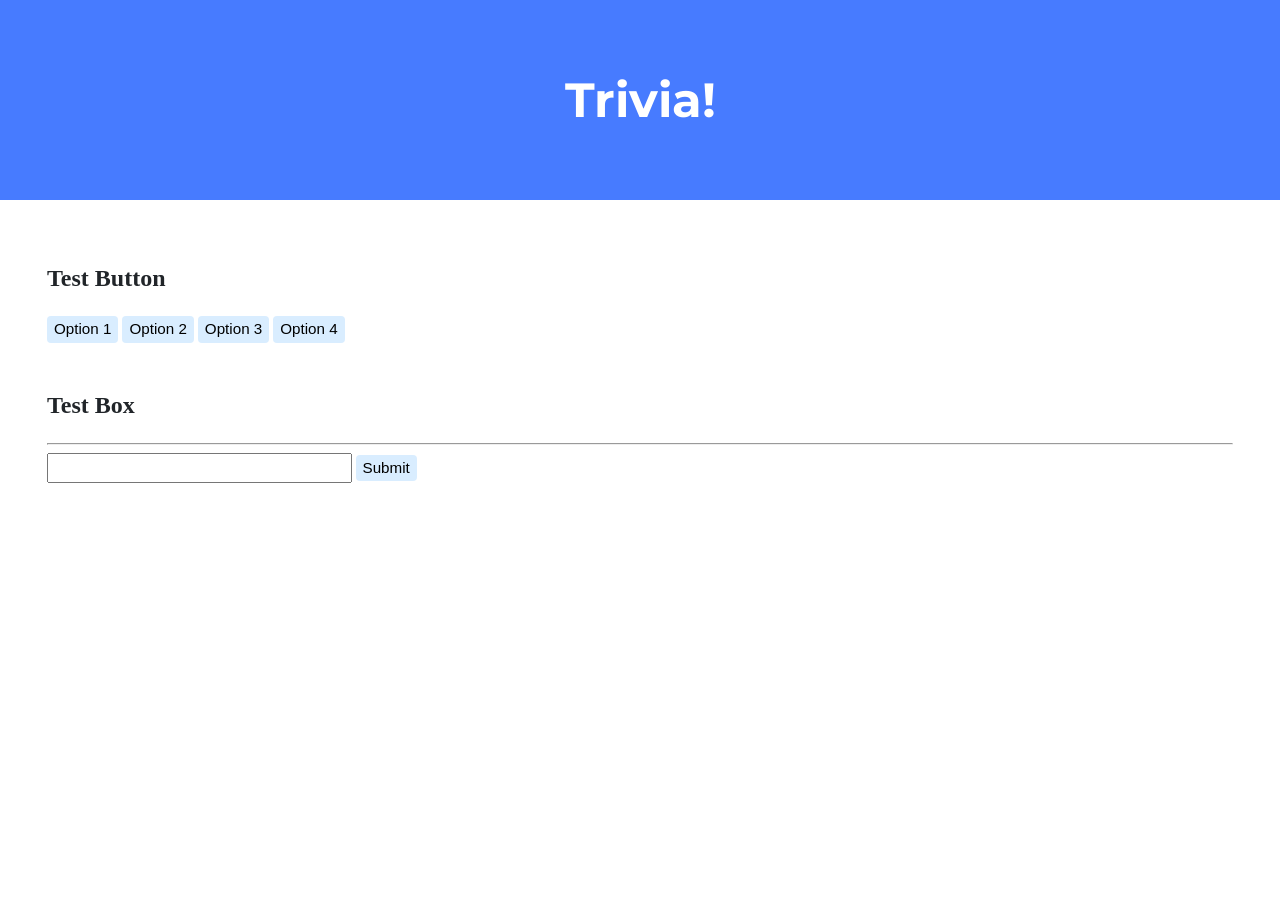
<file: Week 8. JS, HTML - trivia/index.html>
<!DOCTYPE html>

<html lang="en">
    <head>
        <link href="https://fonts.googleapis.com/css2?family=Montserrat:wght@500&display=swap" rel="stylesheet">
        <link href="styles.css" rel="stylesheet">
        <title>Teste Site</title>
        <script>src="java.js"</script>
    </head>
    <body>
        <div class="header">
            <h1>Trivia!</h1>
        </div>

        <div class="container">
            <div class="section">
                <h2>Test Button</h2>
                <button id="first", onclick = "changecolor(first)">Option 1</button>
                <button id="second", onclick = "changecolor(second)">Option 2</button>
                <button id="third", onclick = "changecolor(third)">Option 3</button>
                <button id="fourth", onclick = "changecolor(fourth)">Option 4</button>
            </div>

            <div class="section">
                <h2>Test Box</h2>
                <hr>
                <input id="box", type="text">
                <button id="answear", onclick="saveanswear()">Submit</button>
            </div>
        </div>
    </body>
</html>
</file>
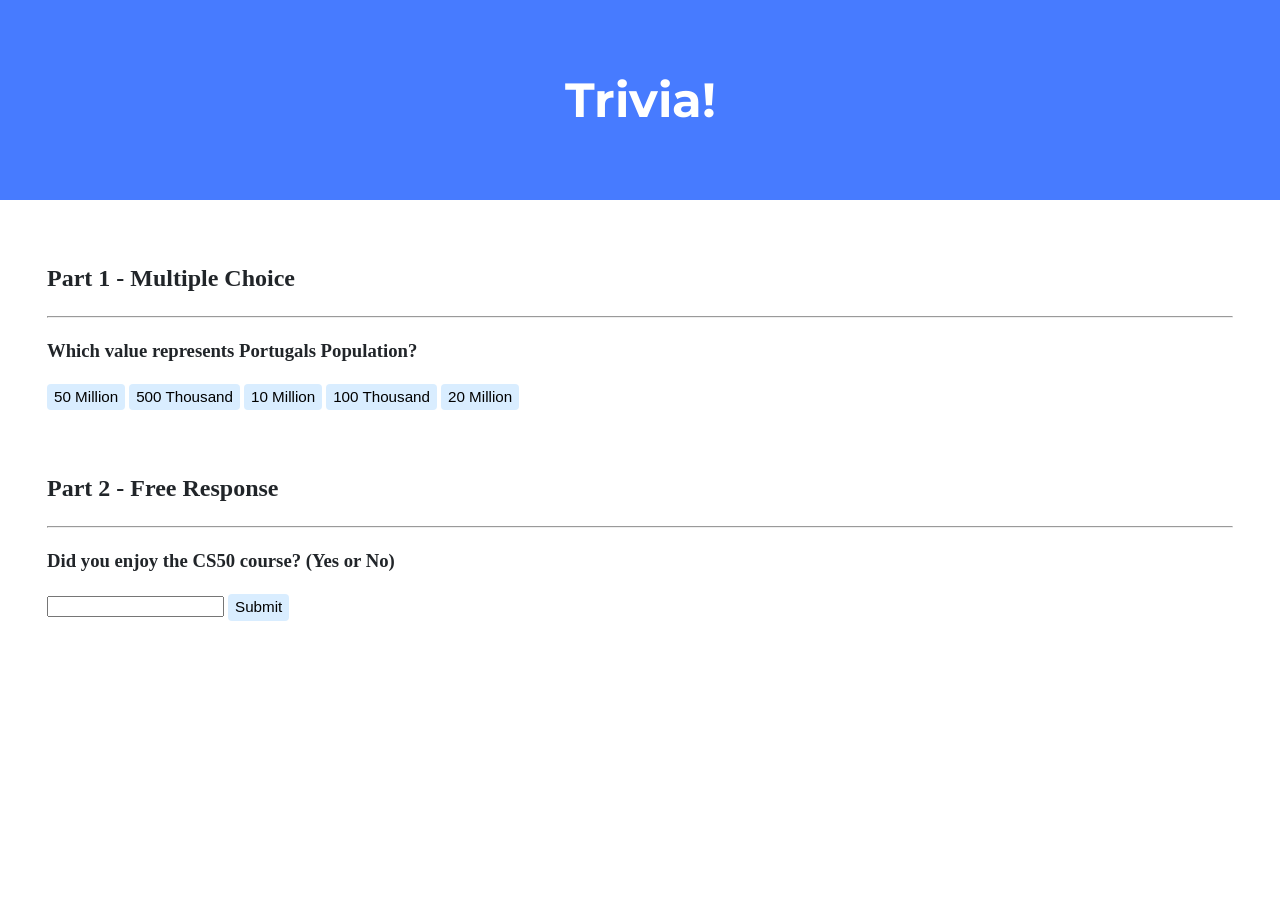
<file: Week 8. JS, HTML - trivia/new.html>
<!DOCTYPE html>

<html lang="en">
    <head>
        <link href="https://fonts.googleapis.com/css2?family=Montserrat:wght@500&display=swap" rel="stylesheet">
        <link href="styles.css" rel="stylesheet">
        <title>Teste Site</title>
        <script src="java.js"></script>
    </head>
    <body>
        <div class="header">
            <h1>Trivia!</h1>
        </div>

        <div class="container">
            <div class="section">
                <h2>Part 1 - Multiple Choice</h2>
				<hr>
                <h3>Which value represents Portugals Population?</h3>
				<button class="incorrect">50 Million</button>
				<button class="incorrect">500 Thousand</button>
				<button id="correct">10 Million</button>
				<button class="incorrect">100 Thousand</button>
				<button class="incorrect">20 Million</button>
				<p id="p1_message"></p>
            </div>

            <div class="section">
				<h2> Part 2 - Free Response</h2>
				<hr>
				<h3>Did you enjoy the CS50 course? (Yes or No)</h3>
                <input type="text_query">
                <button id="text_answear">Submit</button>
				<p id="p2_message"></p>
            </div>
        </div>
    </body>
</html>
</file>
<file: Week 8. JS, HTML - trivia/styles.css>
body {
    background-color: #fff;
    color: #212529;
    font-size: 1rem;
    font-weight: 400;
    line-height: 1.5;
    margin: 0;
    text-align: left;
}

.container {
    margin-left: auto;
    margin-right: auto;
    padding-left: 15px;
    padding-right: 15px;
}

.header {
    background-color: #477bff;
    color: #fff;
    margin-bottom: 2rem;
    padding: 2rem 1rem;
    text-align: center;
}

.section {
    padding: 0.5rem 2rem 1rem 2rem;
}

.section:hover {
    background-color: #f5f5f5;
    transition: color 2s ease-in-out, background-color 0.15s ease-in-out;
}

h1 {
    font-family: 'Montserrat', sans-serif;
    font-size: 48px;
}

button, input[type="submit"] {
    background-color: #d9edff;
    border: 1px solid transparent;
    border-radius: 0.25rem;
    font-size: 0.95rem;
    font-weight: 400;
    line-height: 1.5;https://codepen.io/pen/
    padding: 0.375rem 0.75rem;
    text-align: center;
    transition: color 0.15s ease-in-out, background-color 0.15s ease-in-out, border-color 0.15s ease-in-out, box-shadow 0.15s ease-in-out;
    vertical-align: middle;
}

input[type="text"] {
    line-height: 1.8;
    width: 25%;
}

input[type="text"]:hover {
    background-color: #f5f5f5;
    transition: color 2s ease-in-out, background-color 0.15s ease-in-out;
}
</file>
